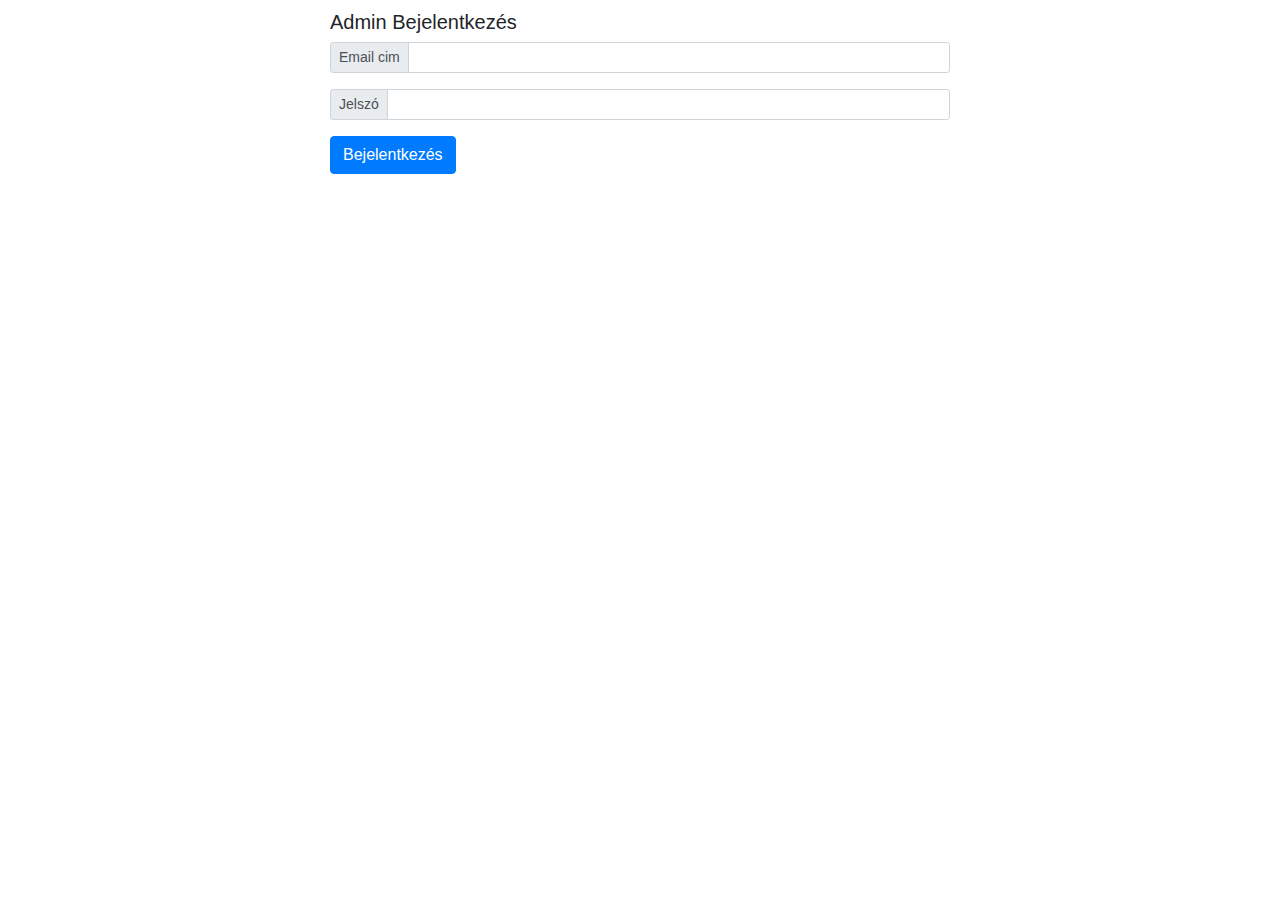
<file: travel/admin/index.html>
<!DOCTYPE html>
<html>
<head>
    <title>Travel</title>
    <meta charset="utf-8">
    <meta name="description" content="Admin panel for school project job">

   
    <link href="https://cdn.lineicons.com/1.0.1/LineIcons.min.css" rel="stylesheet">
    <link rel="stylesheet" href="https://stackpath.bootstrapcdn.com/bootstrap/4.3.1/css/bootstrap.min.css" integrity="sha384-ggOyR0iXCbMQv3Xipma34MD+dH/1fQ784/j6cY/iJTQUOhcWr7x9JvoRxT2MZw1T" crossorigin="anonymous">
    <link href="https://fonts.googleapis.com/css?family=Poppins&display=swap" rel="stylesheet">

   

</head>
<body>
<style>
    #admin_login{
        margin: 0 auto;
        padding: 10px;
    }
</style>

<div class='container-fluid'>


<div class='row'>

    <div  class="col-xl-6" id="admin_login">



        <h5 class="register_text">Admin Bejelentkezés</h5>
        <form  id="login_user" method="POST"  action="admin.php">
            <div class="input-group input-group-sm mb-3">
                <div class="input-group-prepend">
                    <span class="input-group-text" id="login_email_span">Email cim</span>

                </div>
                <input type="text" class="form-control"  aria-label="Small" aria-describedby="inputGroup-sizing-sm" id="login_email" name="admin_email">

            </div>

            <div class="input-group input-group-sm mb-3">
                <div class="input-group-prepend">
                    <span class="input-group-text" id="ntm">Jelszó</span>
                </div>
                <input type="password" class="form-control"  aria-label="Small" aria-describedby="inputGroup-sizing-sm" id="login_password" name="admin_password">

            </div>
            <input type="submit" class="btn btn-primary" name="submit_register" id="login_button" value="Bejelentkezés" ></button>
            <span id="login_span"></span>

        </form>
    </div>

</div>


</div>



</body>
</html>
</file>
